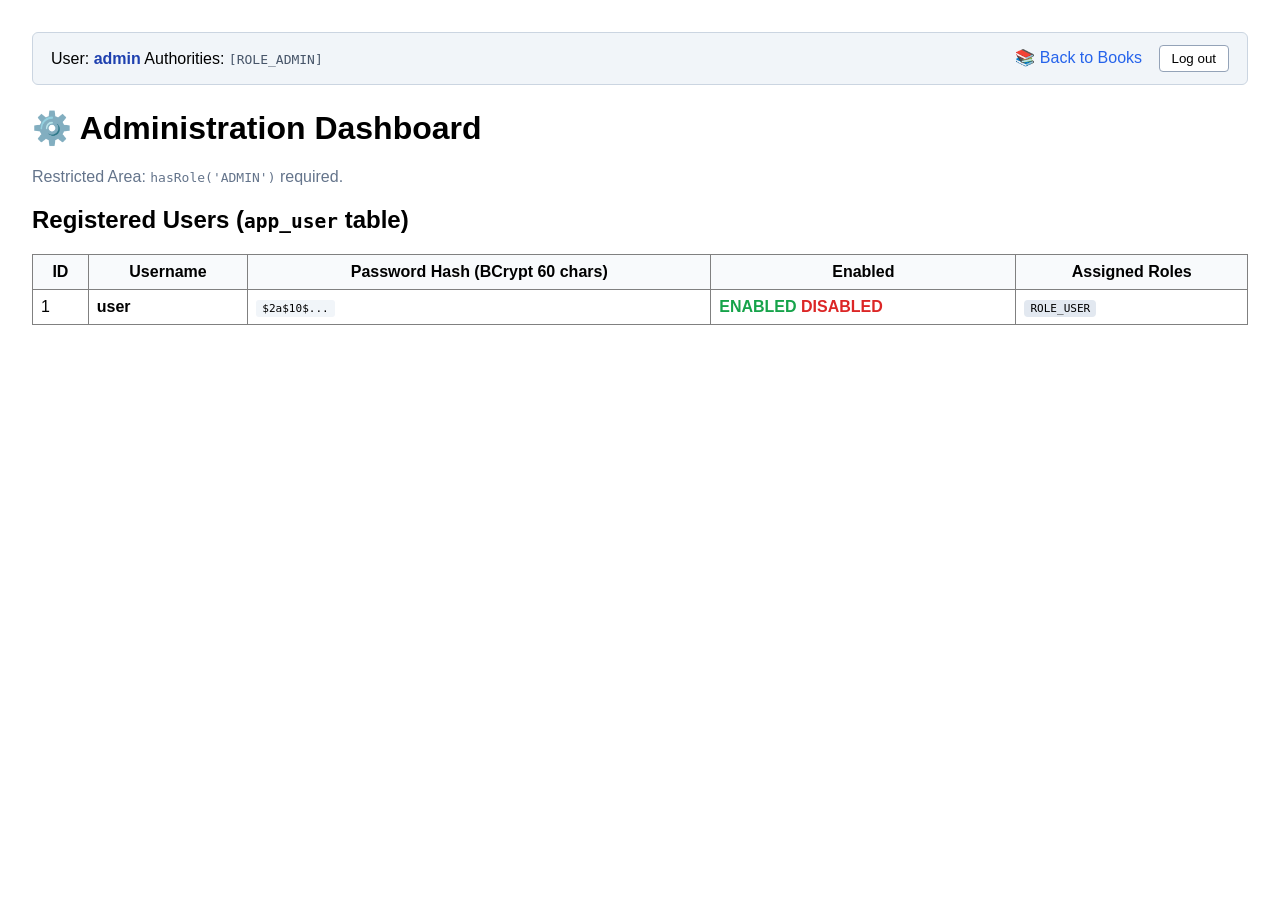
<file: src/main/resources/templates/admin.html>
<!DOCTYPE html>
<html lang="en" xmlns:th="http://www.thymeleaf.org"
      xmlns:sec="http://www.thymeleaf.org/extras/spring-security">
<head>
    <meta charset="UTF-8">
    <title>Admin Dashboard - Users & Roles</title>
    <link rel="stylesheet" th:href="@{/css/app.css}">
</head>
<body style="padding: 24px; font-family: sans-serif;">
    <div style="background:#f1f5f9; padding: 12px 18px; margin-bottom: 24px; border-radius: 6px; display: flex; justify-content: space-between; align-items: center; border: 1px solid #cbd5e1;">
        <div>
            User: <strong sec:authentication="name" style="color: #1e40af;">admin</strong>
            Authorities: <span sec:authentication="principal.authorities" style="color: #475569; font-family: monospace;">[ROLE_ADMIN]</span>
        </div>
        <div>
            <a th:href="@{/books}" style="margin-right: 12px; text-decoration: none; color: #2563eb;">📚 Back to Books</a>
            <form th:action="@{/logout}" method="post" style="display:inline;">
                <button type="submit" style="padding: 5px 12px; cursor: pointer; border-radius: 4px; border: 1px solid #94a3b8; background: white;">Log out</button>
            </form>
        </div>
    </div>

    <h1>⚙️ Administration Dashboard</h1>
    <p style="color: #64748b; margin-bottom: 20px;">Restricted Area: <code>hasRole('ADMIN')</code> required.</p>

    <h2>Registered Users (<code>app_user</code> table)</h2>
    <table border="1" cellpadding="8" cellspacing="0" style="width: 100%; border-collapse: collapse; margin-top: 10px;">
        <tr style="background-color: #f8fafc;">
            <th>ID</th>
            <th>Username</th>
            <th>Password Hash (BCrypt 60 chars)</th>
            <th>Enabled</th>
            <th>Assigned Roles</th>
        </tr>
        <tr th:each="user : ${users}">
            <td th:text="${user.id}">1</td>
            <td><strong th:text="${user.username}">user</strong></td>
            <td><code th:text="${user.passwordHash}" style="font-size: 0.85em; background: #f1f5f9; padding: 2px 6px; border-radius: 3px;">$2a$10$...</code></td>
            <td>
                <span th:if="${user.enabled}" style="color: #16a34a; font-weight: bold;">ENABLED</span>
                <span th:unless="${user.enabled}" style="color: #dc2626; font-weight: bold;">DISABLED</span>
            </td>
            <td>
                <span th:each="role : ${user.roles}" th:text="${'ROLE_' + role}" style="background: #e2e8f0; padding: 2px 6px; border-radius: 4px; margin-right: 4px; font-family: monospace; font-size: 0.85em;">ROLE_USER</span>
            </td>
        </tr>
    </table>
</body>
</html>
</file>
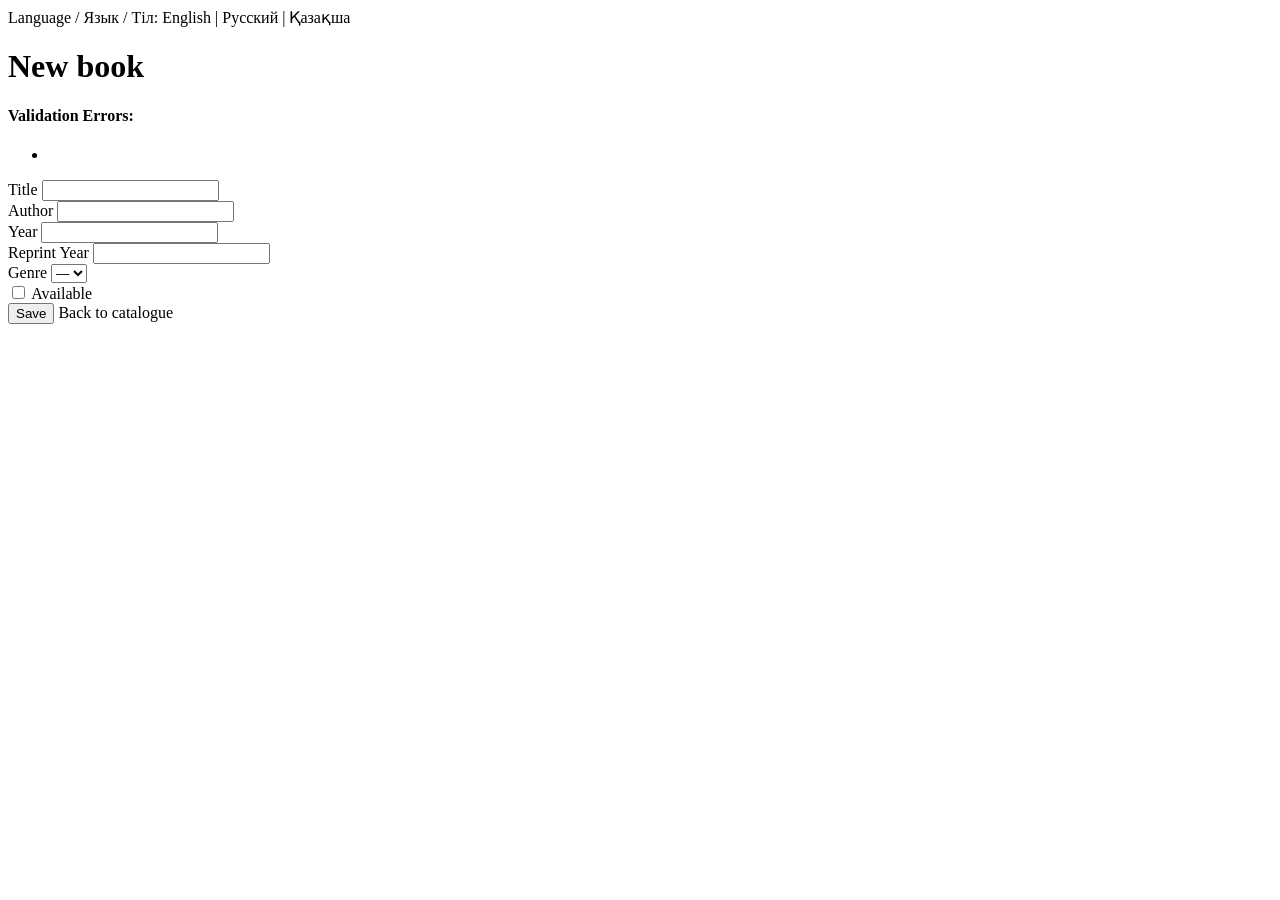
<file: src/main/resources/templates/books/form.html>
<!DOCTYPE html>
<html xmlns:th="http://www.thymeleaf.org">
<head>
    <meta charset="UTF-8">
    <title th:text="#{book.new}">New book</title>
    <link rel="stylesheet" th:href="@{/css/app.css}">
</head>
<body>
    <div class="lang-switch">
        <span>Language / Язык / Тіл:</span>
        <a th:href="@{/books/new(lang='en')}">English</a> |
        <a th:href="@{/books/new(lang='ru')}">Русский</a> |
        <a th:href="@{/books/new(lang='kk')}">Қазақша</a>
    </div>

    <h1 th:text="#{book.new}">New book</h1>

    <form th:action="@{/books}" th:object="${form}" method="post">

        <!-- Summary of all errors (Task 2.1) -->
        <div class="alert" th:if="${#fields.hasAnyErrors()}">
            <h4>Validation Errors:</h4>
            <ul>
                <li th:each="e : ${#fields.allErrors()}" th:text="${e}"></li>
            </ul>
        </div>

        <!-- Variant 2: Global errors summary (from class-level @ValidReprintYear) -->
        <div class="alert alert-global" th:if="${#fields.hasGlobalErrors()}">
            <p th:each="err : ${#fields.globalErrors()}" th:text="${err}"></p>
        </div>

        <div class="form-group">
            <label th:text="#{book.title}">Title</label>
            <input type="text" th:field="*{title}" th:errorclass="is-invalid">
            <span class="error" th:if="${#fields.hasErrors('title')}" th:errors="*{title}"></span>
        </div>

        <div class="form-group">
            <label th:text="#{book.author}">Author</label>
            <input type="text" th:field="*{author}" th:errorclass="is-invalid">
            <span class="error" th:if="${#fields.hasErrors('author')}" th:errors="*{author}"></span>
        </div>

        <div class="form-group">
            <label th:text="#{book.year}">Year</label>
            <input type="number" th:field="*{year}" th:errorclass="is-invalid">
            <span class="error" th:if="${#fields.hasErrors('year')}" th:errors="*{year}"></span>
        </div>

        <!-- Variant 2: Reprint Year (class-level constraint @ValidReprintYear) -->
        <div class="form-group">
            <label th:text="#{book.reprintYear}">Reprint Year</label>
            <input type="number" th:field="*{reprintYear}" th:errorclass="is-invalid">
            <span class="error" th:if="${#fields.hasErrors('reprintYear')}" th:errors="*{reprintYear}"></span>
        </div>

        <div class="form-group">
            <label th:text="#{book.genre}">Genre</label>
            <select th:field="*{genre}" th:errorclass="is-invalid">
                <option value="">—</option>
                <option th:each="g : ${genres}" th:value="${g}" th:text="${g}"></option>
            </select>
            <span class="error" th:if="${#fields.hasErrors('genre')}" th:errors="*{genre}"></span>
        </div>

        <div class="form-group checkbox-group">
            <label>
                <input type="checkbox" th:field="*{available}">
                <span th:text="#{book.available}">Available</span>
            </label>
        </div>

        <div class="form-actions">
            <button type="submit" th:text="#{form.submit}">Save</button>
            <a th:href="@{/books}" class="btn-link" th:text="#{error.back}">Back to catalogue</a>
        </div>
    </form>
</body>
</html>
</file>
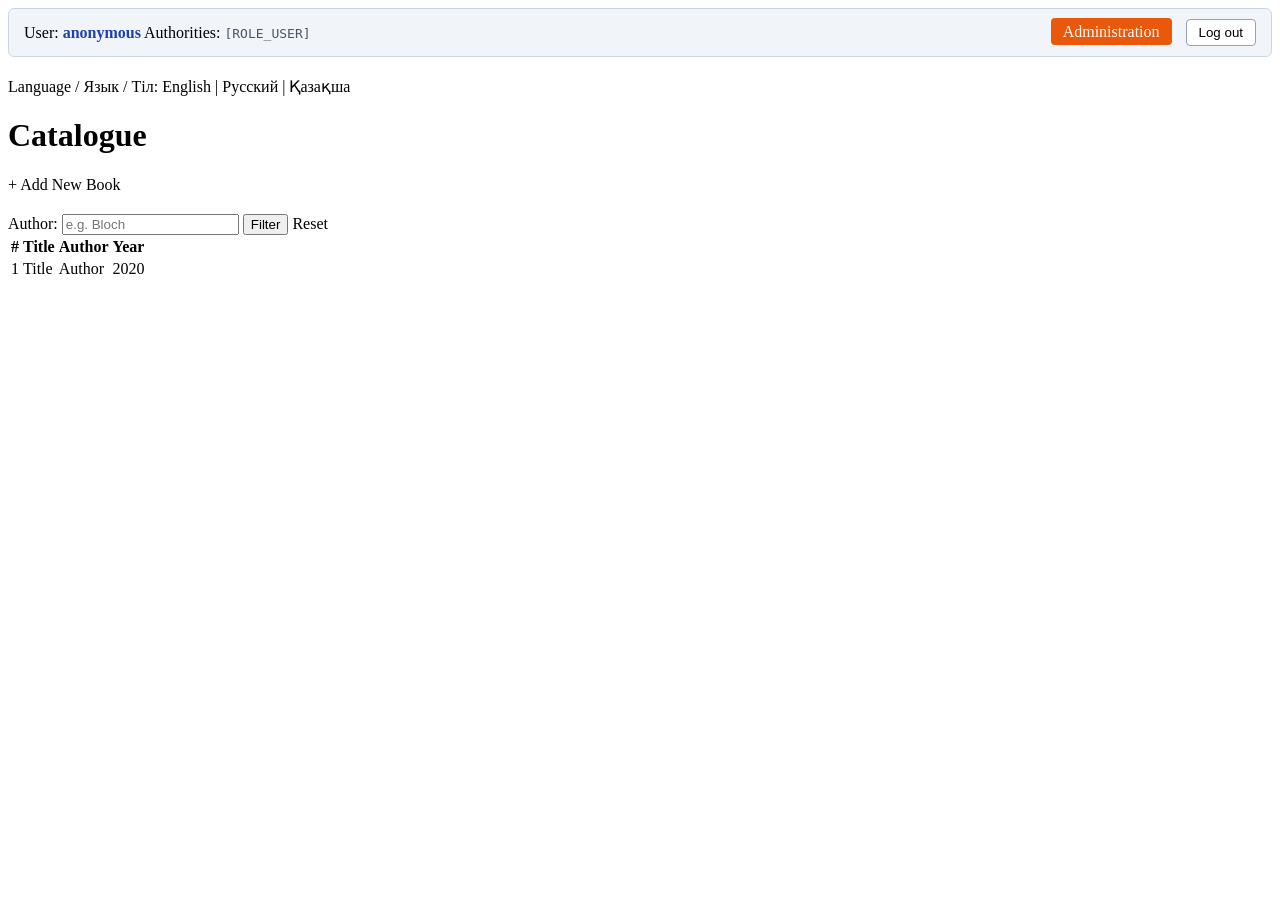
<file: src/main/resources/templates/books/list.html>
<!DOCTYPE html>
<html xmlns:th="http://www.thymeleaf.org"
      xmlns:sec="http://www.thymeleaf.org/extras/spring-security">
<head>
    <meta charset="UTF-8">
    <title th:text="${title}">Catalogue</title>
    <link rel="stylesheet" th:href="@{/css/app.css}">
</head>
<body>
    <div style="background:#f1f5f9; padding: 10px 15px; margin-bottom: 20px; border-radius: 6px; display: flex; justify-content: space-between; align-items: center; border: 1px solid #cbd5e1;">
        <div>
            User: <strong sec:authentication="name" style="color: #1e40af;">anonymous</strong>
            Authorities: <span sec:authentication="principal.authorities" style="color: #475569; font-family: monospace;">[ROLE_USER]</span>
        </div>
        <div>
            <a sec:authorize="hasRole('ADMIN')" th:href="@{/admin}" class="btn-primary" style="margin-right: 10px; background: #ea580c; border: none; padding: 5px 12px; color: white; text-decoration: none; border-radius: 4px;">Administration</a>
            <form th:action="@{/logout}" method="post" style="display:inline;">
                <button type="submit" style="padding: 5px 12px; cursor: pointer; border-radius: 4px; border: 1px solid #94a3b8; background: white;">Log out</button>
            </form>
        </div>
    </div>

    <div class="lang-switch">
        <span>Language / Язык / Тіл:</span>
        <a th:href="@{/books(lang='en')}">English</a> |
        <a th:href="@{/books(lang='ru')}">Русский</a> |
        <a th:href="@{/books(lang='kk')}">Қазақша</a>
    </div>

    <h1 th:text="${title}">Catalogue</h1>

    <p th:if="${message}" class="flash" th:text="${message}"></p>

    <div style="margin-bottom: 20px;" sec:authorize="hasRole('ADMIN')">
        <a th:href="@{/books/new}" class="btn-primary" th:text="#{books.add}">+ Add New Book</a>
    </div>

    <form method="get" action="/books" class="filter-form">
        <label for="authorInput" th:text="#{book.author} + ':'">Author:</label>
        <input type="text" id="authorInput" name="author" th:value="${author}" placeholder="e.g. Bloch">
        <button type="submit" th:text="#{books.filter}">Filter</button>
        <a th:href="@{/books}" class="btn-link" th:text="#{books.reset}">Reset</a>
    </form>

    <table>
        <tr>
            <th th:text="#{books.table.id}">#</th>
            <th th:text="#{books.table.title}">Title</th>
            <th th:text="#{books.table.author}">Author</th>
            <th th:text="#{books.table.year}">Year</th>
        </tr>
        <tr th:each="book : ${books}">
            <td th:text="${book.id}">1</td>
            <td th:text="${book.title}">Title</td>
            <td th:text="${book.author}">Author</td>
            <td th:text="${book.year}">2020</td>
        </tr>
    </table>
</body>
</html>
</file>
